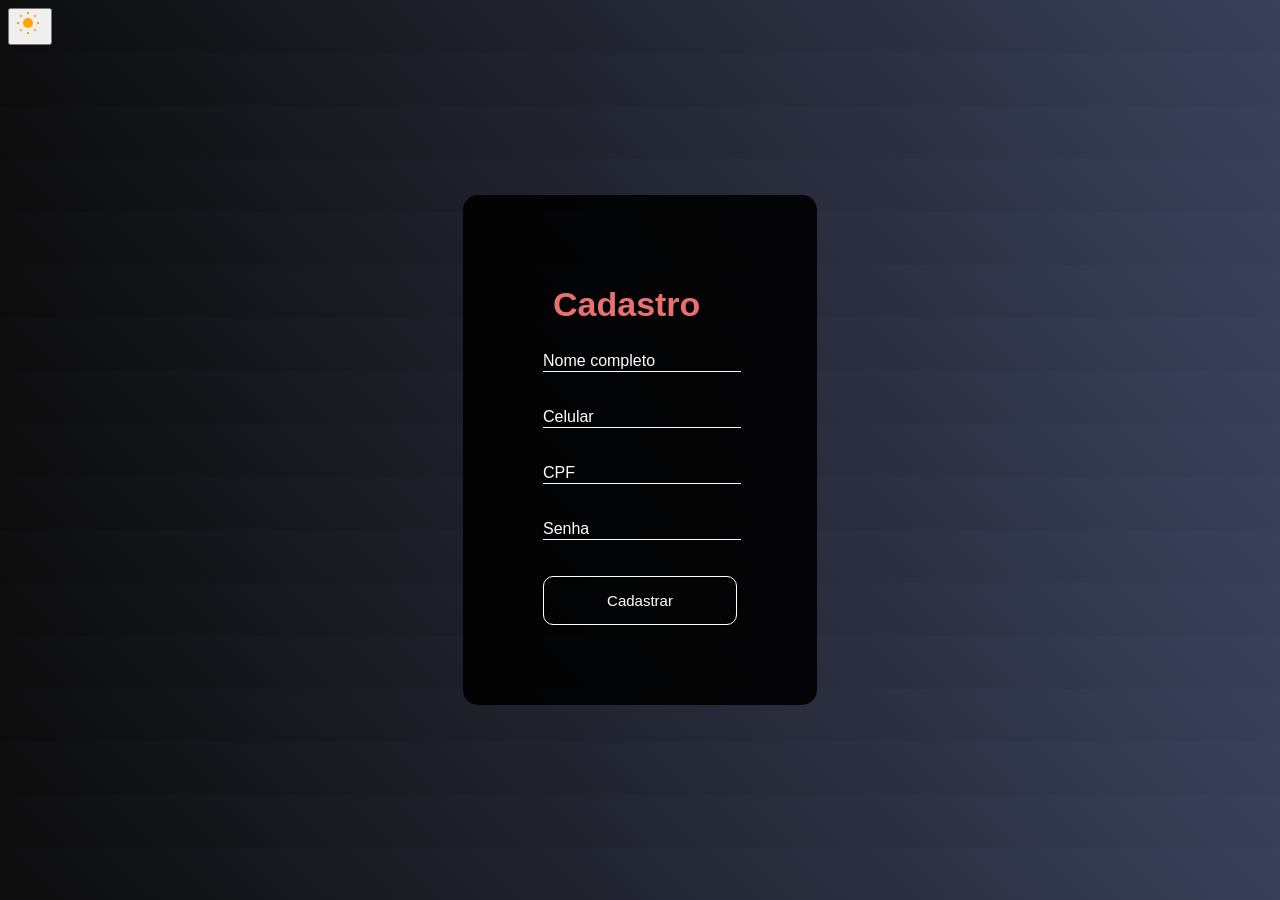
<file: backend/Cadastro.html>
<!DOCTYPE html>
<html lang="pt-br">
<head>
    <meta charset="UTF-8" />
    <meta http-equiv="X-UA-Compatible" content="IE=edge" />
    <meta name="viewport" content="width=device-width, initial-scale=1.0" />
    <link id="theme-style" rel="stylesheet" href="CadastroD.css" />
    <title>Cadastro | AC</title>
</head>
<body>
    <button onclick="toggleTheme()" id="toggle-btn" title="Trocar tema">
        <svg width="28" height="28" xmlns="http://www.w3.org/2000/svg">
            <circle cx="12" cy="12" r="5" fill="#FFA500" />
            <g stroke="#FFA500" stroke-width="2">
                <line x1="12" y1="1" x2="12" y2="3" />
                <line x1="12" y1="21" x2="12" y2="23" />
                <line x1="4.22" y1="4.22" x2="5.64" y2="5.64" />
                <line x1="18.36" y1="18.36" x2="19.78" y2="19.78" />
                <line x1="1" y1="12" x2="3" y2="12" />
                <line x1="21" y1="12" x2="23" y2="12" />
                <line x1="4.22" y1="19.78" x2="5.64" y2="18.36" />
                <line x1="18.36" y1="5.64" x2="19.78" y2="4.22" />
            </g>
        </svg>
    </button>
    <div class="box">
        <form id="cadastroForm">
            <legend><b>Cadastro</b></legend>
            <br />
            <div class="inputBox">
                <input type="text" name="Nome" id="Nome" class="inputUser" required />
                <label for="Nome" class="labelInput">Nome completo</label>
            </div>
            <br /><br />
            <div class="inputBox">
                <input type="text" name="Celular" id="Celular" class="inputUser" required />
                <label for="Celular" class="labelInput">Celular</label>
            </div>
            <br /><br />
            <div class="inputBox">
                <input type="tel" name="CPF" id="CPF" class="inputUser" required />
                <label for="CPF" class="labelInput">CPF</label>
            </div>
            <br /><br />
            <div class="inputBox">
                <input type="password" name="Senha" id="Senha" class="inputUser" required />
                <label for="Senha" class="labelInput">Senha</label>
            </div>
            <br /><br />
            <input type="submit" id="submit" value="Cadastrar" />
        </form>
    </div>
    <script>
        function toggleTheme() {
            const link = document.getElementById("theme-style");
            const currentTheme = link.getAttribute("href");
            const btn = document.getElementById("toggle-btn");

            document.body.classList.toggle("dark-theme");

            if (currentTheme === "CadastroD.css") {
                link.setAttribute("href", "CadastroL.css");
                btn.innerHTML = `
                    <svg width="28" height="28" xmlns="http://www.w3.org/2000/svg">
                        <path fill="#708090" d="M21 12.79A9 9 0 0111.21 3 7 7 0 0012 21a9 9 0 009-8.21z"/>
                    </svg>
                `;
                localStorage.setItem("theme", "light");
            } else {
                link.setAttribute("href", "CadastroD.css");
                btn.innerHTML = `
                    <svg width="28" height="28" xmlns="http://www.w3.org/2000/svg">
                        <circle cx="12" cy="12" r="5" fill="#FFA500" />
                        <g stroke="#FFA500" stroke-width="2">
                            <line x1="12" y1="1" x2="12" y2="3" />
                            <line x1="12" y1="21" x2="12" y2="23" />
                            <line x1="4.22" y1="4.22" x2="5.64" y2="5.64" />
                            <line x1="18.36" y1="18.36" x2="19.78" y2="19.78" />
                            <line x1="1" y1="12" x2="3" y2="12" />
                            <line x1="21" y1="12" x2="23" y2="12" />
                            <line x1="4.22" y1="19.78" x2="5.64" y2="18.36" />
                            <line x1="18.36" y1="5.64" x2="19.78" y2="4.22" />
                        </g>
                    </svg>
                `;
                localStorage.setItem("theme", "dark");
            }
        }
        window.onload = () => {
            const savedTheme = localStorage.getItem("theme");
            const link = document.getElementById("theme-style");
            const btn = document.getElementById("toggle-btn");

            if (savedTheme === "light") {
                link.setAttribute("href", "CadastroL.css");
                btn.innerHTML = `
                    <svg width="28" height="28" xmlns="http://www.w3.org/2000/svg">
                        <path fill="#708090" d="M21 12.79A9 9 0 0111.21 3 7 7 0 0012 21a9 9 0 009-8.21z"/>
                    </svg>
                `;
            } else {
                link.setAttribute("href", "CadastroD.css");
                btn.innerHTML = `
                    <svg width="28" height="28" xmlns="http://www.w3.org/2000/svg">
                        <circle cx="12" cy="12" r="5" fill="#FFA500" />
                        <g stroke="#FFA500" stroke-width="2">
                            <line x1="12" y1="1" x2="12" y2="3" />
                            <line x1="12" y1="21" x2="12" y2="23" />
                            <line x1="4.22" y1="4.22" x2="5.64" y2="5.64" />
                            <line x1="18.36" y1="18.36" x2="19.78" y2="19.78" />
                            <line x1="1" y1="12" x2="3" y2="12" />
                            <line x1="21" y1="12" x2="23" y2="12" />
                            <line x1="4.22" y1="19.78" x2="5.64" y2="18.36" />
                            <line x1="18.36" y1="5.64" x2="19.78" y2="4.22" />
                        </g>
                    </svg>
                `;
            }
        };
         document.getElementById("cadastroForm").addEventListener("submit", function (e) {
            e.preventDefault();

            const nome = document.getElementById("Nome").value.trim();
            const celular = document.getElementById("Celular").value.trim();
            const cpf = document.getElementById("CPF").value.trim();
            const senha = document.getElementById("Senha").value.trim();

            if (!nome || !celular || !cpf || !senha) {
                alert("Por favor, preencha todos os campos.");
                return;
            }

            let usuarios = JSON.parse(localStorage.getItem("usuarios")) || [];
            if (usuarios.some(u => u.cpf === cpf)) {
                alert("CPF já cadastrado!");
                return;
            }

            const novoUsuario = { nome, celular, cpf, senha };
            usuarios.push(novoUsuario);
            localStorage.setItem("usuarios", JSON.stringify(usuarios));

            alert("Cadastro realizado com sucesso!");
            this.reset();
            window.location.href = "Login.html";
        });
    </script>
</body>
</html>
</file>
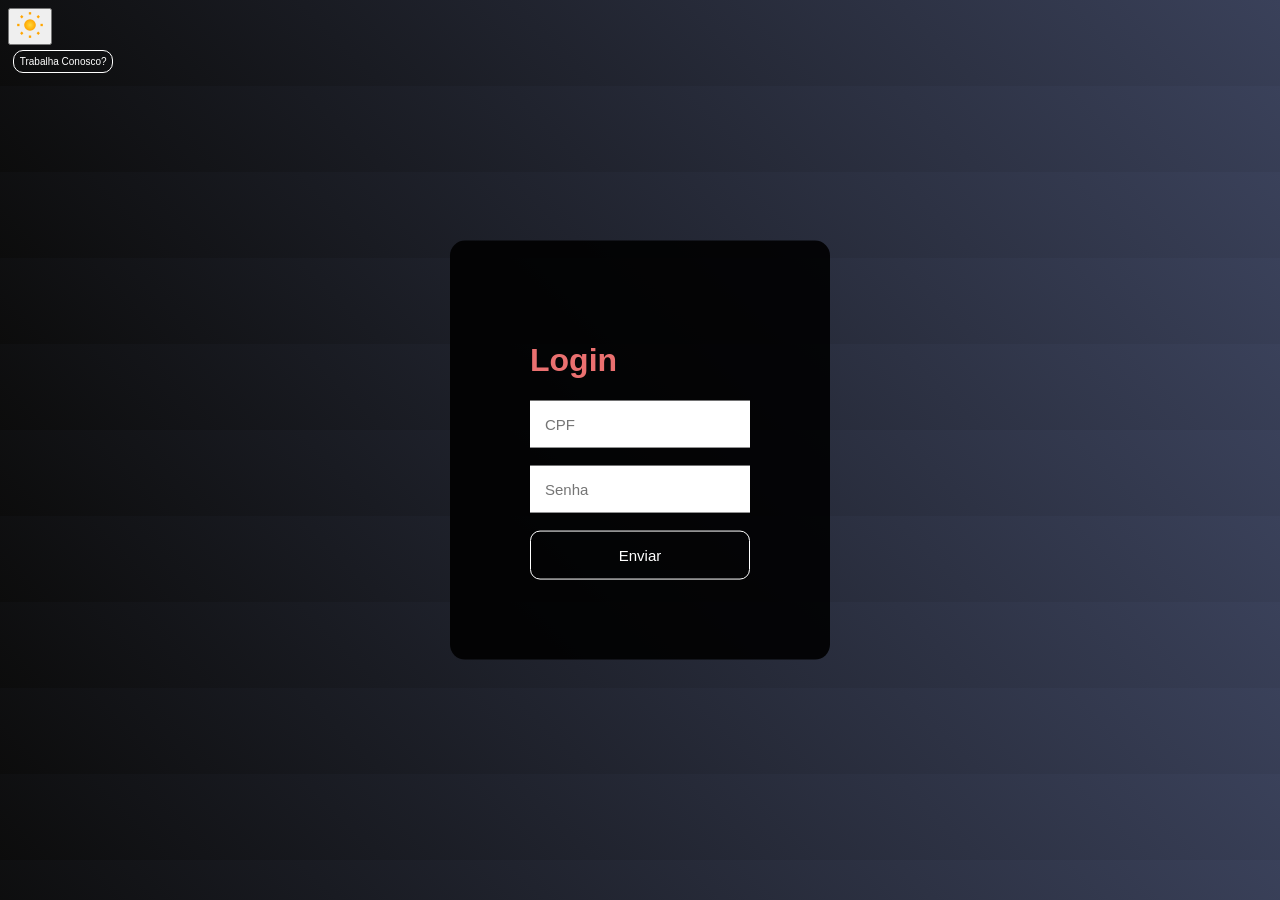
<file: backend/Login.html>
<!DOCTYPE html>
<html lang="pt-br">
<head>
    <meta charset="UTF-8">
    <meta http-equiv="X-UA-Compatible" content="IE=edge">  
    <meta name="viewport" content="width=device-width, initial-scale=1.0">
    <link id="theme-style" rel="stylesheet" href="LoginD.css">
    <title>Tela de login</title>
</head>
<body>
    <button onclick="toggleTheme()" id="toggle-btn" title="Trocar tema"></button>

    <header>
        <a href="LoginADM.html">
            <button class="buttonj" type="button">Trabalha Conosco?</button>
        </a>
    </header>

    <div class="box">
        <h1>Login</h1>

        <form id="formLogin" action="Test.php" method="POST">
            <input type="text" id="loginCpf" name="CPF" placeholder="CPF" required>
            <br><br>

            <input type="password" id="loginSenha" name="Senha" placeholder="Senha" required>
            <br><br>

            <input class="inputSubmit" type="submit" name="submit" value="Enviar">
        </form>
    </div>

    <script>
        function toggleTheme() {
            const link = document.getElementById('theme-style');
            const currentTheme = link.getAttribute('href');
            const btn = document.getElementById('toggle-btn');
            document.body.classList.toggle('dark-theme');

            if (currentTheme === 'LoginD.css') {
                link.setAttribute('href', 'LoginL.css');
                btn.innerHTML = getMoonIcon();
                localStorage.setItem('theme', 'light');
            } else {
                link.setAttribute('href', 'LoginD.css');
                btn.innerHTML = getSunIcon();
                localStorage.setItem('theme', 'dark');
            }
        }

        function getSunIcon() {
            return `
                <svg width="28" height="28" viewBox="0 0 24 24" xmlns="http://www.w3.org/2000/svg">
                    <defs>
                        <radialGradient id="sunGradient" cx="50%" cy="50%" r="50%">
                            <stop offset="0%" stop-color="#FFD93B"/>
                            <stop offset="100%" stop-color="#FFA500"/>
                        </radialGradient>
                    </defs>
                    <circle cx="12" cy="12" r="5" fill="url(#sunGradient)"/>
                    <g stroke="#FFA500" stroke-width="2">
                        <line x1="12" y1="1" x2="12" y2="3"/>
                        <line x1="12" y1="21" x2="12" y2="23"/>
                        <line x1="4.22" y1="4.22" x2="5.64" y2="5.64"/>
                        <line x1="18.36" y1="18.36" x2="19.78" y2="19.78"/>
                        <line x1="1" y1="12" x2="3" y2="12"/>
                        <line x1="21" y1="12" x2="23" y2="12"/>
                        <line x1="4.22" y1="19.78" x2="5.64" y2="18.36"/>
                        <line x1="18.36" y1="5.64" x2="19.78" y2="4.22"/>
                    </g>
                </svg>
            `;
        }

        function getMoonIcon() {
            return `
                <svg width="28" height="28" viewBox="0 0 24 24" xmlns="http://www.w3.org/2000/svg">
                    <defs>
                        <radialGradient id="moonGradient" cx="50%" cy="50%" r="50%">
                            <stop offset="0%" stop-color="#B0C4DE"/>
                            <stop offset="100%" stop-color="#708090"/>
                        </radialGradient>
                    </defs>
                    <path fill="url(#moonGradient)" d="M21 12.79A9 9 0 0111.21 3 7 7 0 0012 21a9 9 0 009-8.21z"/>
                </svg>
            `;
        }

        window.onload = () => {
            const savedTheme = localStorage.getItem('theme');
            const link = document.getElementById('theme-style');
            const btn = document.getElementById('toggle-btn');

            if (savedTheme === 'light') {
                link.setAttribute('href', 'LoginL.css');
                btn.innerHTML = getMoonIcon();
            } else {
                link.setAttribute('href', 'LoginD.css');
                btn.innerHTML = getSunIcon();
            }
        };
    </script>
</body>
</html>
</file>
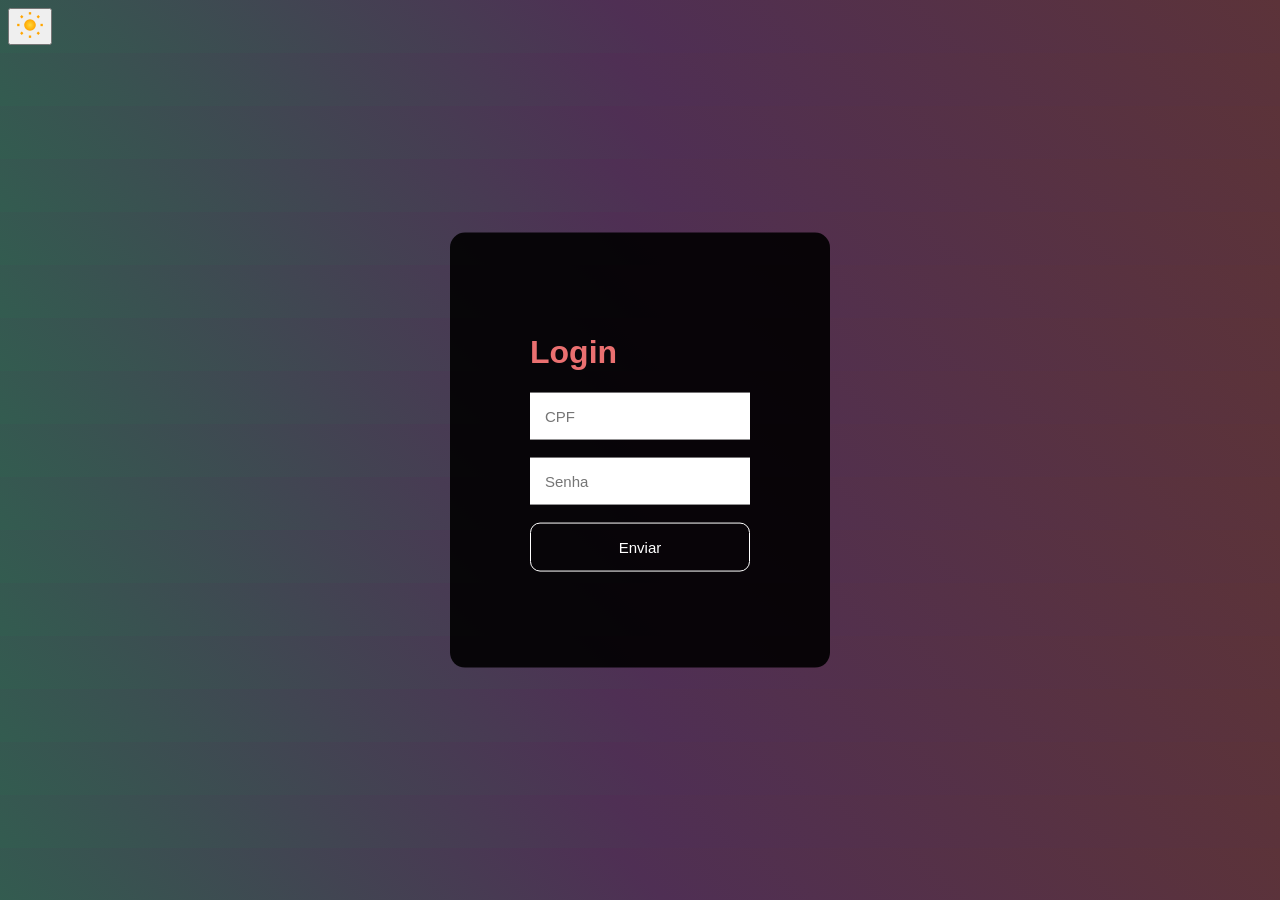
<file: backend/LoginADM.html>
<!DOCTYPE html>
<html lang="pt-br">
<head>
    <meta charset="UTF-8">
    <meta http-equiv="X-UA-Compatible" content="IE=edge">
    <meta name="viewport" content="width=device-width, initial-scale=1.0">
    <link id="theme-style" rel="stylesheet" href="LoginADMD.css">
    <title>Tela de login</title>
</head>
<body>
    <div>
        <h1>Login</h1>
        <form id="loginForm">
            <input type="text" name="CPF" id="cpf" placeholder="CPF" required>
            <br><br>
            <input type="password" name="Senha" id="senha" placeholder="Senha" required>
            <br><br>
            <input class="inputSubmit" type="submit" value="Enviar">
        </form>
        <p id="mensagem" style="color: red;"></p>
    </div>      
</body>
<button onclick="toggleTheme()" id="toggle-btn" title="Trocar tema">
    <svg width="28" height="28" viewBox="0 0 24 24" xmlns="http://www.w3.org/2000/svg">
        <defs>
            <radialGradient id="sunGradient" cx="50%" cy="50%" r="50%">
                <stop offset="0%" stop-color="#FFD93B"/>
                <stop offset="100%" stop-color="#FFA500"/>
            </radialGradient>
        </defs>
        <circle cx="12" cy="12" r="5" fill="url(#sunGradient)"/>
        <g stroke="#FFA500" stroke-width="2">
            <line x1="12" y1="1" x2="12" y2="3"/>
            <line x1="12" y1="21" x2="12" y2="23"/>
            <line x1="4.22" y1="4.22" x2="5.64" y2="5.64"/>
            <line x1="18.36" y1="18.36" x2="19.78" y2="19.78"/>
            <line x1="1" y1="12" x2="3" y2="12"/>
            <line x1="21" y1="12" x2="23" y2="12"/>
            <line x1="4.22" y1="19.78" x2="5.64" y2="18.36"/>
            <line x1="18.36" y1="5.64" x2="19.78" y2="4.22"/>
        </g>
    </svg>
</button>
    <script>
const usuarioADM = {
    cpf: '123',
    senha: '321'
};
function verificarLogin(cpfDigitado, senhaDigitada) {
    if (cpfDigitado === usuarioADM.cpf && senhaDigitada === usuarioADM.senha) {
        alert("Login bem-sucedido!");
    } else {
        alert("CPF ou senha inválidos.");
    }
}
        document.getElementById('loginForm').addEventListener('submit', function(e) {
            e.preventDefault();
            const cpfInput = document.getElementById('cpf').value;
            const senhaInput = document.getElementById('senha').value;
            const msg = document.getElementById('mensagem');
            if (cpfInput === usuarioADM.cpf && senhaInput === usuarioADM.senha) {
                msg.style.color = 'green';
                msg.textContent = 'Login bem-sucedido! Redirecionando...';
                setTimeout(() => {
                    window.location.href = "PaginaADM.html"; 
                }, 1500);
            } else {
                msg.style.color = 'red';
                msg.textContent = 'CPF ou senha incorretos!';
            }
        });

    function toggleTheme() {
        const link = document.getElementById('theme-style');
        const currentTheme = link.getAttribute('href');
        const btn = document.getElementById('toggle-btn');
        document.body.classList.toggle('dark-theme');
        if (currentTheme === 'LoginADMD.css') {
            link.setAttribute('href', 'LoginADML.css');
            btn.innerHTML = `
                <!-- Ícone de Lua -->
                <svg width="28" height="28" viewBox="0 0 24 24" xmlns="http://www.w3.org/2000/svg">
                    <defs>
                        <radialGradient id="moonGradient" cx="50%" cy="50%" r="50%">
                            <stop offset="0%" stop-color="#B0C4DE"/>
                            <stop offset="100%" stop-color="#708090"/>
                        </radialGradient>
                    </defs>
                    <path fill="url(#moonGradient)" d="M21 12.79A9 9 0 0111.21 3 7 7 0 0012 21a9 9 0 009-8.21z"/>
                </svg>
            `;
            localStorage.setItem('theme', 'light');
        } else {
            link.setAttribute('href', 'LoginADMD.css');
            btn.innerHTML = `
                <!-- Ícone de Sol -->
                <svg width="28" height="28" viewBox="0 0 24 24" xmlns="http://www.w3.org/2000/svg">
                    <defs>
                        <radialGradient id="sunGradient" cx="50%" cy="50%" r="50%">
                            <stop offset="0%" stop-color="#FFD93B"/>
                            <stop offset="100%" stop-color="#FFA500"/>
                        </radialGradient>
                    </defs>
                    <circle cx="12" cy="12" r="5" fill="url(#sunGradient)"/>
                    <g stroke="#FFA500" stroke-width="2">
                        <line x1="12" y1="1" x2="12" y2="3"/>
                        <line x1="12" y1="21" x2="12" y2="23"/>
                        <line x1="4.22" y1="4.22" x2="5.64" y2="5.64"/>
                        <line x1="18.36" y1="18.36" x2="19.78" y2="19.78"/>
                        <line x1="1" y1="12" x2="3" y2="12"/>
                        <line x1="21" y1="12" x2="23" y2="12"/>
                        <line x1="4.22" y1="19.78" x2="5.64" y2="18.36"/>
                        <line x1="18.36" y1="5.64" x2="19.78" y2="4.22"/>
                    </g>
                </svg>
            `;
            localStorage.setItem('theme', 'dark');
        }
    }

    window.onload = () => {
        const savedTheme = localStorage.getItem('theme');
        const link = document.getElementById('theme-style');
        const btn = document.getElementById('toggle-btn');

        if (savedTheme === 'light') {
            link.setAttribute('href', 'LoginADML.css');
            btn.innerHTML = `
                <!-- Ícone de Lua -->
                <svg width="28" height="28" viewBox="0 0 24 24" xmlns="http://www.w3.org/2000/svg">
                    <defs>
                        <radialGradient id="moonGradient" cx="50%" cy="50%" r="50%">
                            <stop offset="0%" stop-color="#B0C4DE"/>
                            <stop offset="100%" stop-color="#708090"/>
                        </radialGradient>
                    </defs>
                    <path fill="url(#moonGradient)" d="M21 12.79A9 9 0 0111.21 3 7 7 0 0012 21a9 9 0 009-8.21z"/>
                </svg>
            `;
        } else {
            link.setAttribute('href', 'LoginADMD.css');
            btn.innerHTML = `
                <!-- Ícone de Sol -->
                <svg width="28" height="28" viewBox="0 0 24 24" xmlns="http://www.w3.org/2000/svg">
                    <defs>
                        <radialGradient id="sunGradient" cx="50%" cy="50%" r="50%">
                            <stop offset="0%" stop-color="#FFD93B"/>
                            <stop offset="100%" stop-color="#FFA500"/>
                        </radialGradient>
                    </defs>
                    <circle cx="12" cy="12" r="5" fill="url(#sunGradient)"/>
                    <g stroke="#FFA500" stroke-width="2">
                        <line x1="12" y1="1" x2="12" y2="3"/>
                        <line x1="12" y1="21" x2="12" y2="23"/>
                        <line x1="4.22" y1="4.22" x2="5.64" y2="5.64"/>
                        <line x1="18.36" y1="18.36" x2="19.78" y2="19.78"/>
                        <line x1="1" y1="12" x2="3" y2="12"/>
                        <line x1="21" y1="12" x2="23" y2="12"/>
                        <line x1="4.22" y1="19.78" x2="5.64" y2="18.36"/>
                        <line x1="18.36" y1="5.64" x2="19.78" y2="4.22"/>
                    </g>
                </svg>
            `;
        }
    };
</script>
</html>
</file>
<file: backend/CadastroD.css>
body {
    font-family: Arial, Helvetica, sans-serif;
    background-image: linear-gradient(45deg, #0c0c0c, #3a415a);
}

.box {
    color: white;
    position: absolute;
    top: 50%;
    left: 50%;
    transform: translate(-50%, -50%);
    background-color: rgba(0, 0, 0, 0.9);
    padding: 80px;
    border-radius: 15px;
}

legend {
    color: #ea7070;
    font-size: 34px;
    padding: 10px;
}

.inputBox {
    position: relative;
}

.inputUser {
    background: none;
    border: none;
    border-bottom: 1px solid white;
    outline: none;
    color: white;
    font-size: 15px;
    width: 100%;
    letter-spacing: 2px;
}

.labelInput {
    position: absolute;
    top: 0;
    left: 0;
    pointer-events: none;
    transition: .5s;
}

.inputUser:focus ~ .labelInput,
.inputUser:valid ~ .labelInput {
    top: -20px;
    font-size: 12px;
    color: #815656;
}

#submit {
    background-color: transparent;
    border: none;
    padding: 15px;
    width: 100%;
    border-radius: 10px;
    color: white;
    font-size: 15px;
    border: 1px solid #fff;
}

#submit:hover {
    background-color: #ea7070;
    cursor: pointer;
    padding: .7rem;
    font-size: .2rem;
    border-radius: 6px;
    transition: .4s;
}
</file>
<file: backend/LoginD.css>
body {
    font-family: Arial, Helvetica, sans-serif;
    background-image: linear-gradient(45deg, #0c0c0c, #3a415a);
}

div {
    background-color: rgba(0, 0, 0, 0.9);
    position: absolute;
    top: 50%;
    left: 50%;
    transform: translate(-50%, -50%);
    padding: 80px;
    border-radius: 15px;
    color: #ea7070;
}

input {
    padding: 15px;
    border: none;
    outline: none;
    font-size: 15px;
}

.inputSubmit {
    background-color: transparent;
    border: 1px solid #fff;
    padding: 15px;
    width: 100%;
    border-radius: 10px;
    color: white;
    font-size: 15px;
}

.inputSubmit:hover {
    background-color: #ea7070;
    cursor: pointer;
    padding: .8rem;
    font-size: .2rem;
    border-radius: 6px;
    transition: .4s;
}

header {
    transform: translate(0%, 0%);
    padding: 5px;
}

.buttonj {
    background-color: transparent;
    border: 1px solid #fff;
    padding: 5px;
    width: 8%;
    border-radius: 10px;
    color: white;
    font-size: 10px;
}

button:hover {
    background-color: #ea7070;
    cursor: pointer;
    padding: .4rem;
    font-size: .2rem;
    border-radius: 6px;
    transition: .4s;
}
</file>
<file: backend/LoginADMD.css>
body {       
    font-family: Arial, Helvetica, sans-serif;
    background-image: linear-gradient(45deg, #335c50,  #4f2f54,  #5c3339);
}

div {
    background-color: rgba(0, 0, 0, 0.9);
    position: fixed;
    top: 50%;
    left: 50%;
    transform: translate(-50%, -50%);
    padding: 80px;
    border-radius: 15px;
    color: #ea7070;
}

input {
    padding: 15px;
    border: none;
    outline: none;
    font-size: 15px;
}   

.inputSubmit {
    background-color: transparent;
    border: 1px solid #fff;
    padding: 15px;
    width: 100%;
    border-radius: 10px;
    color: white;
    font-size: 15px;
}

.inputSubmit:hover {
    background-color: #ea7070;
    cursor: pointer;
    padding: .8rem;
    font-size: 9px;
    border-radius: 6px;
    transition: .4s;
}
</file>
